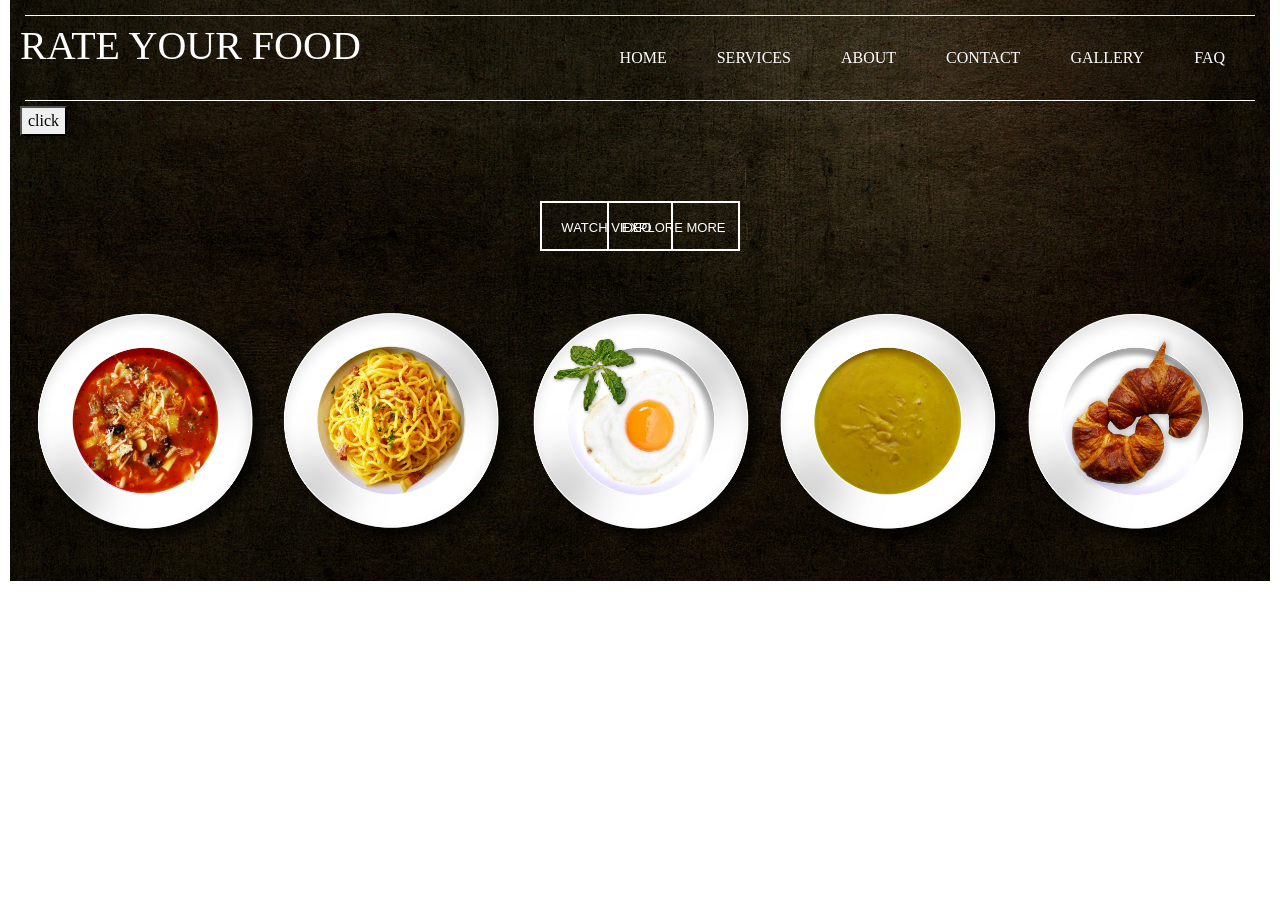
<file: index.html>
<!DOCTYPE html>
<html lang="en">
<head>
  <meta charset="UTF-8">
  <meta name="viewport" content="width=device-width, initial-scale=1.0">
  <meta http-equiv="X-UA-Compatible" content="ie=edge">
  <title>Document</title>
    <link rel="stylesheet" href="https://stackpath.bootstrapcdn.com/bootstrap/4.1.2/css/bootstrap.min.css" 
  integrity="sha384-Smlep5jCw/wG7hdkwQ/Z5nLIefveQRIY9nfy6xoR1uRYBtpZgI6339F5dgvm/e9B"
  crossorigin="anonymous">
  <link rel="stylesheet" href="style.css">
</head>
<body>

  <header>
    <nav>   
    <ul>
      <li><a href="">HOME</a></li>
      <li><a href="">SERVICES</a></li>
      <li><a href="">ABOUT</a></li>
      <li><a href="">CONTACT</a></li>
      <li><a href="gallery.html">GALLERY</a></li>
      <li><a href="faq.html">FAQ</a></li>
    </ul>
    </nav>
  </header>
    

        <h1>RATE YOUR FOOD</h1>

<button>click</button>
   
        <div class="change">
      <a class="btn-one" href="">WATCH VIDEO</a>
      <a class="btn-two" href="">EXPLORE MORE</a>
        </div>

<!-- <script src="https://code.jquery.com/jquery-3.3.1.slim.min.js" integrity="sha384-q8i/X+965DzO0rT7abK41JStQIAqVgRVzpbzo5smXKp4YfRvH+8abtTE1Pi6jizo"
  crossorigin="anonymous"></script>
<script src="https://cdnjs.cloudflare.com/ajax/libs/popper.js/1.14.3/umd/popper.min.js" integrity="sha384-ZMP7rVo3mIykV+2+9J3UJ46jBk0WLaUAdn689aCwoqbBJiSnjAK/l8WvCWPIPm49"
  crossorigin="anonymous"></script>
<script src="https://stackpath.bootstrapcdn.com/bootstrap/4.1.2/js/bootstrap.min.js" integrity="sha384-o+RDsa0aLu++PJvFqy8fFScvbHFLtbvScb8AjopnFD+iEQ7wo/CG0xlczd+2O/em"
  crossorigin="anonymous"></script> -->

  <!-- <div class="webtext">
      <h2>Lorem ipsum</h2>
        <p>Lorem ipsum dolor sit amet consectetur adipisicing elit. 
          Cum at voluptatibus qui aliquid facilis nulla error, 
          consequuntur sunt impedit deleniti quisquam voluptates, 
          natus modi magnam beatae sit. Sit, atque animi.
        </p> 
</div> -->

    <script type="text/javaScript" src="main.js"></script>

</body>
</html>
</file>
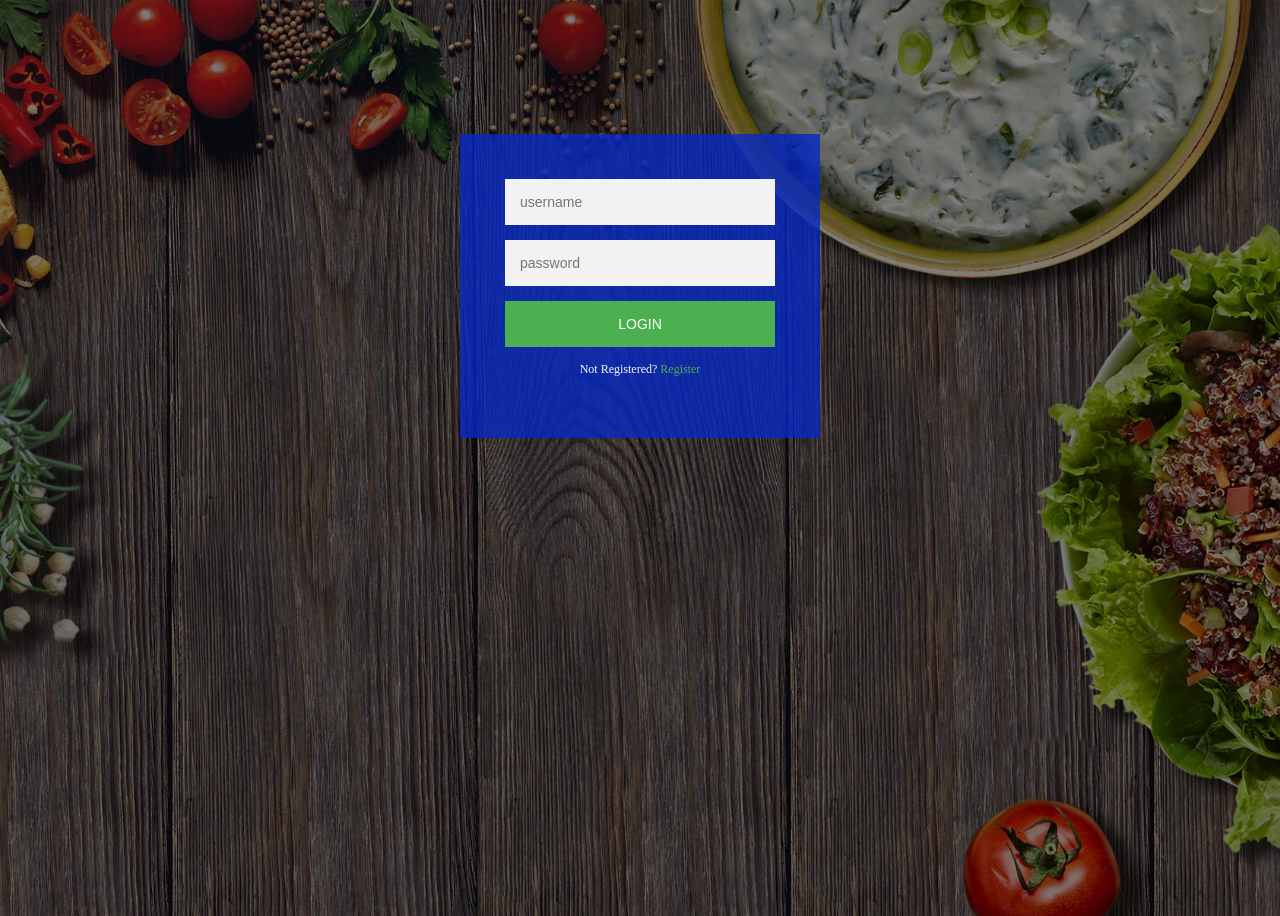
<file: contact.html>
<html>
<head>
<title>Login and Registration Form Design</title>
    <link rel="stylesheet" href="contact_style.css" type="text/css">
</head>

<body>
<div class="login-page">
  <div class="form">
    <form class="register-form">
      <input type="text" placeholder="name"/>
      <input type="text" placeholder="password"/>
      <input type="email" placeholder="email "/>
      <p class="message">Already Registered? <a href="#">Login</a></p>
      <button>Create</button>
</form>


<form class="login-form">
  <input type="text" placeholder="username"/>
  <input type="password" placeholder="password"/>
  <button>Login</button>
  <p class="message">Not Registered? <a href="#">Register</a></p>
</form>

<script src='https://code.jquery.com/jquery-3.3.1.min.js'></script>

<script>
$('.message a').click(function(){
  $('form').animate({height: "toggle", opacity: "toggle"}, "slow");
});
</script>
</body>
</html>
</file>
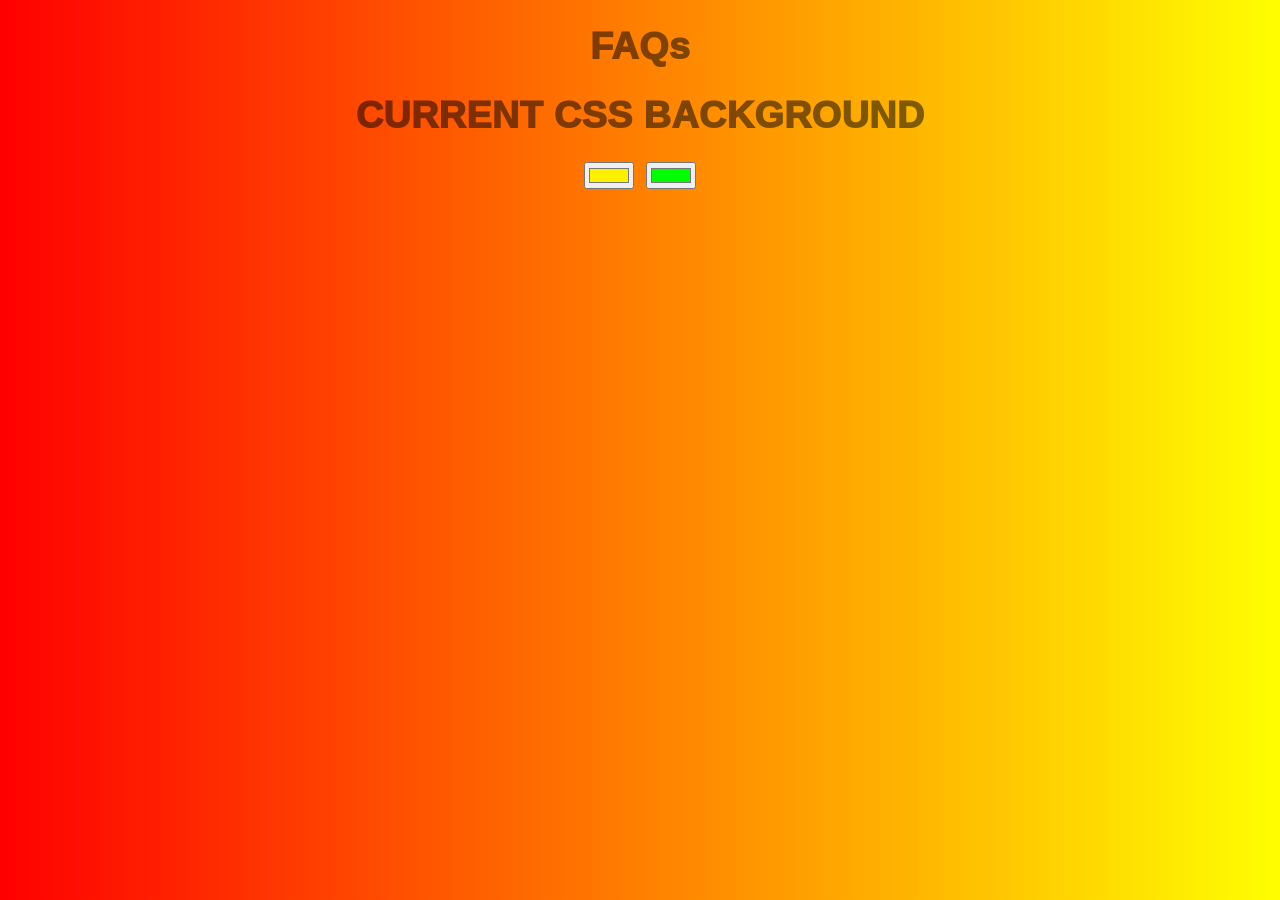
<file: faq.html>
<!DOCTYPE html>
<html lang="en">
<head>
    <meta charset="UTF-8">
    <meta name="viewport" content="width=device-width, initial-scale=1.0">
    <meta http-equiv="X-UA-Compatible" content="ie=edge">
    <title>FAQ</title>
    <link rel="stylesheet" href="faq_style.css">
</head>
<body id="gradient">
    <h1>FAQs</h1>
    <h1>CURRENT CSS BACKGROUND</h1>
<input class="color1" type="color" name="color1" value="#fff000">
<input class="color2" type="color" name="color2" value="#00ff00">
<h3></h3>
    <!-- <div class="ask">
        <input id="userinput" type="text" placeholder="enter name" >
        <textarea id="userinput2" name="questions" id="" cols="30" rows="10"></textarea>
        <button id="enter">Enter</button>
    </div> -->
    <script type="text/javaScript" src="main.js"></script>
</body>
</html>
</file>
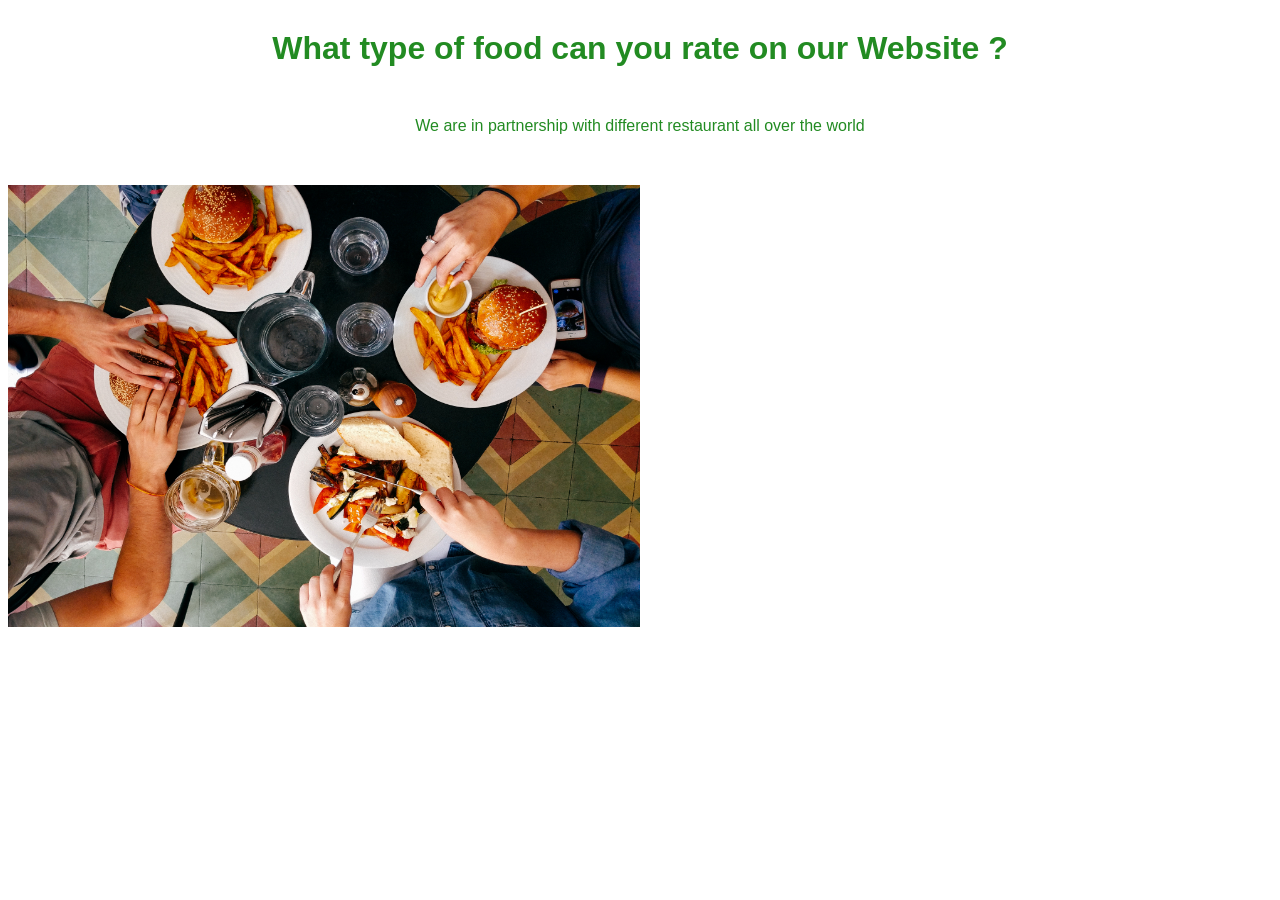
<file: services.html>
<html>
<head>
<title>Services</title>
<link rel="stylesheet" href="services_style.css" type="text/css">
<script type="text/javascript">
var image1=new Image()
image1.src="images/unsplash/dan-gold-105699-unsplash.jpg"
var image2=new Image()
image1.src="images/unsplash/sharon-chen-352895-unsplash.jpg"
var image3=new Image()
image1.src="images/unsplash/annie-spratt-44241-unsplash.jpg"


</script>
</head>

  <body>
<h1>What type of food can you rate on our Website ?</h1>
  <p>We are in partnership with different restaurant all over the world</p>
<img src="images/unsplash/dan-gold-105699-unsplash.jpg" name="slide" >
<script type="text/javascript">
var step=1
function slideit(){
  document.images.slide.src-eval("image"+step+".src");
  if(step<3)
  step++;
  else {
    step=1;
    setTimeout("slideit()",2000);
  }
}
slideit();
</script>


  </body>

</html>
</file>
<file: style.css>
html {
  margin: 10px;
  margin-top: 5px;
  padding: 10px;
  padding-top: 5px;
  padding-bottom: 5px;
  margin-bottom: 10px; 
}
body {
  background-image: url(images/dish-egg-food-54455.jpg);
  background-size: cover ;
  font-family: fantasy;
  color: floralwhite;
   background-position: center center; 
   background-repeat: no-repeat; 
}

header {
    border: 1px solid white;
    border-right: none;
    border-left: none;
    padding: 5px;
    margin: 5px;
}

h1 {
  color: white;
  position: absolute;
  top: 22px;
}

ul {
  padding: 0;
  margin: 0;
  list-style: none;
  display: inline-flex;
}

li {
  padding: 20px;
  margin: 5px;
}
a {
  text-decoration: none;
  color: white;
}
nav {
  display: flex;
  justify-content: flex-end;
}

.hero {
  position: absolute;
  width: 1200px;
  bottom: 100px;
}

.change {
  width: 330px;
  margin: auto;
    padding: 10px 30px;
    color: white;
    text-decoration: none;
    font-size: 13px;
    text-transform: uppercase;
    display: grid;
    grid-template-columns: repeat(2, 150px);
    grid-gap: 30px;
    margin-top: 240px;
    top: 100px;
}
.btn-one {
  text-align: center;
  line-height: 50px;
  font-family: "Roboto" , sans-serif;
  border: 2px solid white;
  height: 50px;
  position: absolute;
  top: 201px;
  width: 133px;
  left: 540px;
}
.btn-two{
  text-align: center;
  font-family: "Roboto", sans-serif;
  border: 2px solid white;
  height: 50px;
  line-height: 50px;
  position: absolute;
  right: 540px;
  width: 133px;
  top: 201px
}

.webtext {
  position: absolute;
  bottom: 10px;
}
</file>
<file: contact_style.css>
body{
  background-image: linear-gradient(rgba(0, 0, 0, 0.5),rgba(0, 0, 0, 0.5)),url("images/simply-fresh-contact-us.jpg");
  height: 100vh;
  background-size: cover;
  background-position: center;
}
.login-page{
  width: 360px;
  padding: 10% 0 0;
  margin: auto;
  text-align: justify;
}
.form{
  position: relative;
  z-index: 1;
  background-color: rgba(7, 40, 195, 0.8);
  max-width: 360px;
  margin: 0 auto 100px;
  padding:45px;
  text-align: center;
}
.form input{
  font-family: "Roboto", sans-serif;
  outline: 1;
  background: #f2f2f2;
  width: 100%;
  border: 0;
  margin: 0 0 15px;
  padding: 15px;
  box-sizing: border-box;;
  font-size: 14px;
}
.form button{
  font-family: "Roboto", sans-serif;
  text-transform: uppercase;
  outline: 0;
  background: #4CAF50;
  width: 100%;
  border: 0;
  padding: 15px;
  color: #FFFFFF;
  font-size: 14px;
  cursor: pointer;
}
.form button:hover,.form button:active{
  background: #43A047;
}
.form .message{
  margin: 15px 0 0;
  color: aliceblue;
  font-size: 12px;
}
.form .message a{
  color: #4CAF50;
  text-decoration: none;
}
.form .register-form{
  display: none;
}
</file>
<file: faq_style.css>
/* body {
    padding: 0px; 
    margin: 15px;
}

.ask {
    align-content: left;
    padding-left: 25%;
}

div {
    display: flex;
    width: 450px;
    height: 300px;
    margin: 10px;
}

textarea {
    position: absolute;
    left: 10px;
    top: 130px;
}

input {
    position: absolute;
    left: 10px;
}

button{
    position: absolute;
    top: 305px;
    right: 1305px;
}

h1 {
    font-family: fantasy;
    font-size: 3em;
    border-bottom: 2px solid grey;
    border-right: 2px solid grey;
    width: 400px;
    text-align: center;
    box-shadow: 4px 4px 5px grey;
    margin-top: 10px;
} */

body {
    font: 'Raleway', sans-serif;
    color: rgba(0, 0, 0, .5);
    text-align: center;
    text-transform: uppercase;
    letter-spacing: .5em;
    top: 15%;
    background: linear-gradient(to right, red, yellow);
}

h1 {
    font: 600 3.5em 'Raleway', sans-serif;
    color: rgba(0, 0, 0, .5);
    text-align: center;
    text-transform: uppercase;
    letter-spacing: .5em;
    width: 100%;
}

h1 {
    font: 980 1cm 'Raleway', sans-serif;
    color: rgb(0, 0, 0, .5);
    text-align: center;
    text-transform: none;
    letter-spacing: 0.01em;
}
</file>
<file: services_style.css>
body{
  font-family: sans-serif;
}
h1{
  text-align: center;
  color: forestgreen;
  margin: 30px 0 50px;
}
p{
  text-align: center;
  color: forestgreen;
  margin: 30px 0 50px;
}
img {
  width: 50%;
  height: 50%;
}
</file>
